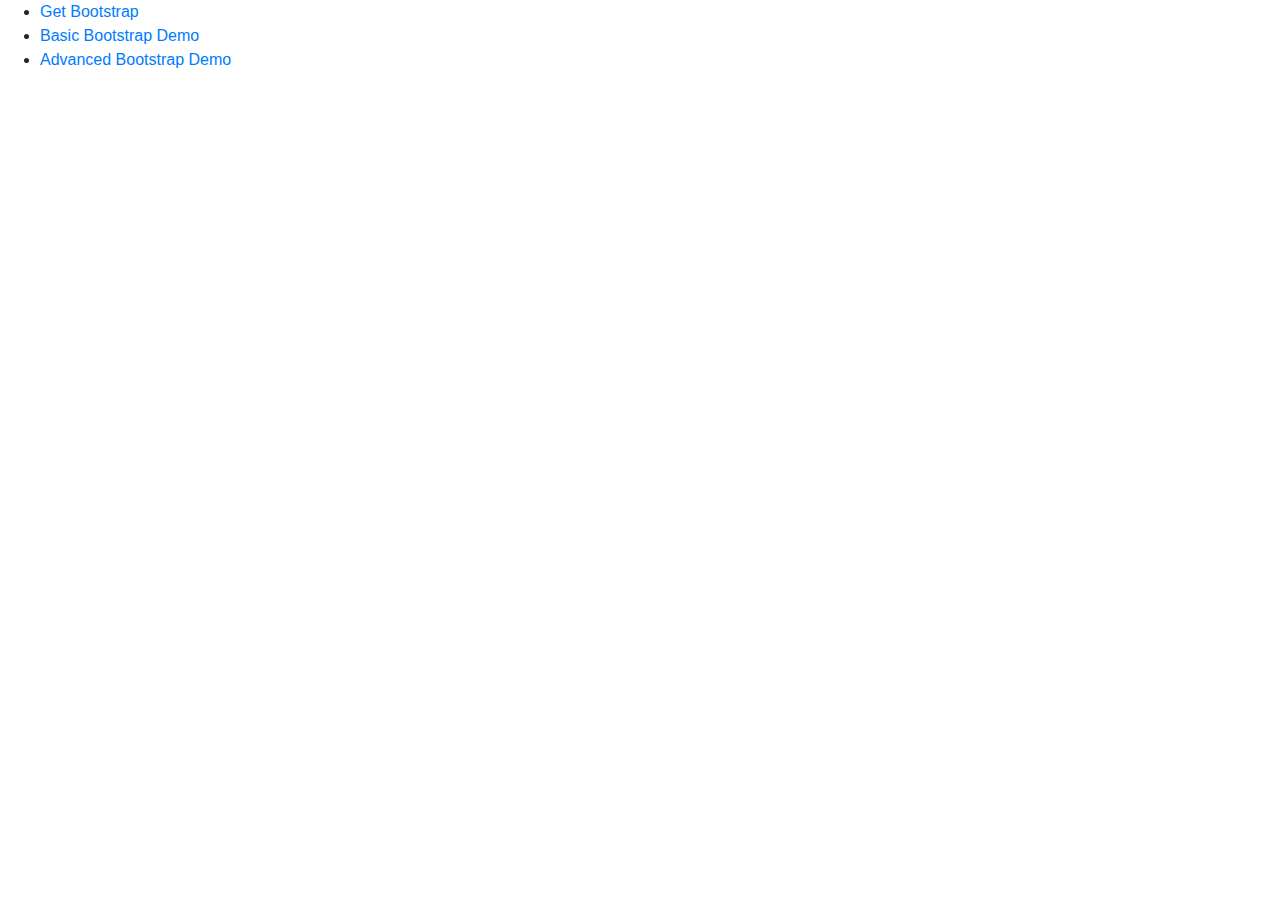
<file: index.html>
<!DOCTYPE html>
<html lang="en">

<head>
    <meta charset="UTF-8">
    <meta name="viewport" content="width=device-width, initial-scale=1.0">
    <meta http-equiv="X-UA-Compatible" content="ie=edge">
    <title>Bootstrap Demo Html Project</title>
    <link rel="stylesheet" href="https://stackpath.bootstrapcdn.com/bootstrap/4.3.1/css/bootstrap.min.css"
        integrity="sha384-ggOyR0iXCbMQv3Xipma34MD+dH/1fQ784/j6cY/iJTQUOhcWr7x9JvoRxT2MZw1T" crossorigin="anonymous">
    <script src="https://code.jquery.com/jquery-3.3.1.slim.min.js"
        integrity="sha384-q8i/X+965DzO0rT7abK41JStQIAqVgRVzpbzo5smXKp4YfRvH+8abtTE1Pi6jizo"
        crossorigin="anonymous"></script>
    <script src="https://cdnjs.cloudflare.com/ajax/libs/popper.js/1.14.7/umd/popper.min.js"
        integrity="sha384-UO2eT0CpHqdSJQ6hJty5KVphtPhzWj9WO1clHTMGa3JDZwrnQq4sF86dIHNDz0W1"
        crossorigin="anonymous"></script>
    <script src="https://stackpath.bootstrapcdn.com/bootstrap/4.3.1/js/bootstrap.min.js"
        integrity="sha384-JjSmVgyd0p3pXB1rRibZUAYoIIy6OrQ6VrjIEaFf/nJGzIxFDsf4x0xIM+B07jRM"
        crossorigin="anonymous"></script>
</head>

<body>
    <ul>
        <li><a href="https://getbootstrap.com/">Get Bootstrap</a></li>
        <li><a href="basic.html">Basic Bootstrap Demo</a></li>
        <li><a href="advanced.html">Advanced Bootstrap Demo</a></li>
    </ul>
</body>

</html>
</file>
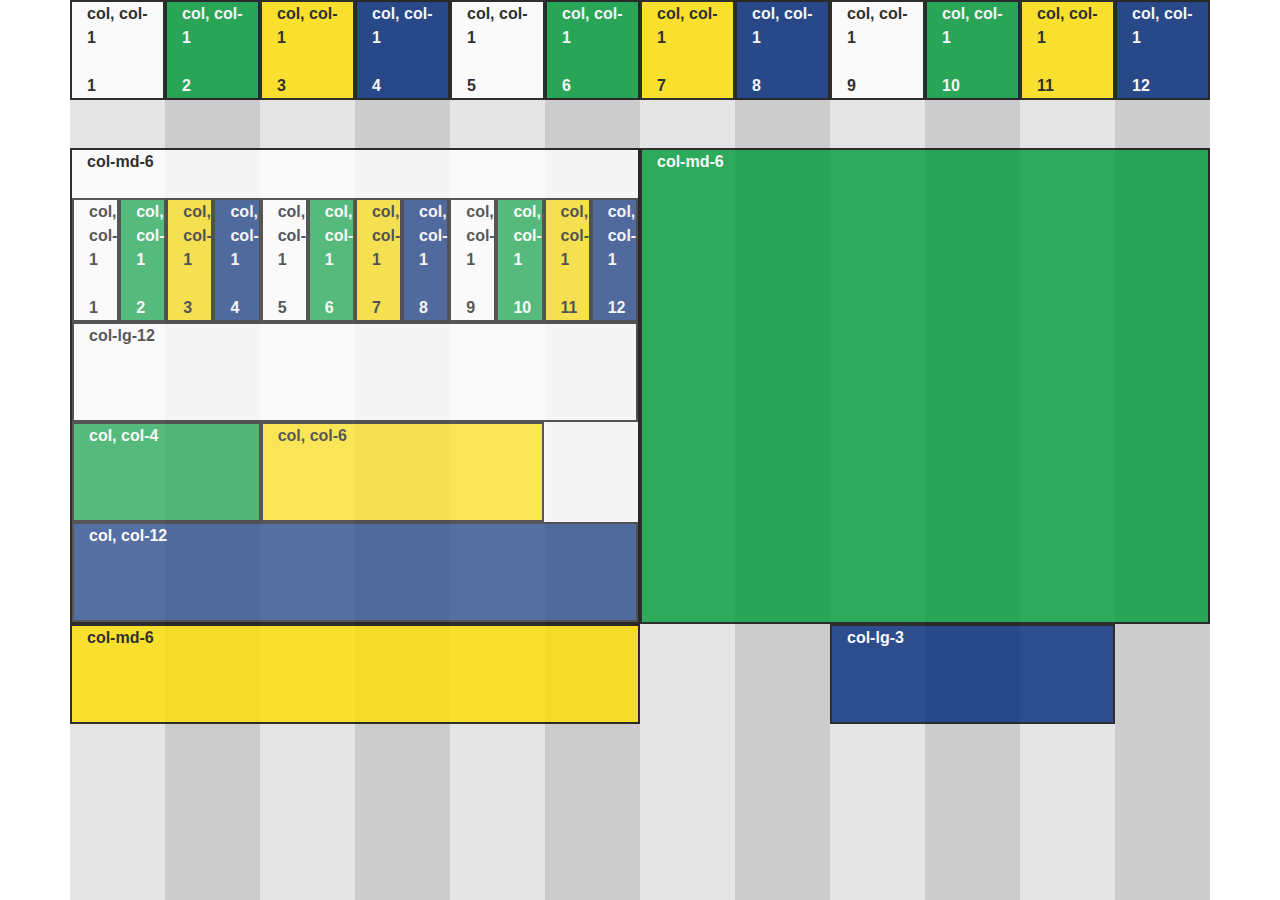
<file: advanced.html>
<!DOCTYPE html>
<html lang="en">

<head>
    <meta charset="UTF-8">
    <meta name="viewport" content="width=device-width, initial-scale=1.0">
    <meta http-equiv="X-UA-Compatible" content="ie=edge">
    <title>Basic Bootstrap Demo</title>
    <link rel="stylesheet" href="https://stackpath.bootstrapcdn.com/bootstrap/4.3.1/css/bootstrap.min.css"
        integrity="sha384-ggOyR0iXCbMQv3Xipma34MD+dH/1fQ784/j6cY/iJTQUOhcWr7x9JvoRxT2MZw1T" crossorigin="anonymous">
    <script src="https://code.jquery.com/jquery-3.3.1.slim.min.js"
        integrity="sha384-q8i/X+965DzO0rT7abK41JStQIAqVgRVzpbzo5smXKp4YfRvH+8abtTE1Pi6jizo"
        crossorigin="anonymous"></script>
    <script src="https://cdnjs.cloudflare.com/ajax/libs/popper.js/1.14.7/umd/popper.min.js"
        integrity="sha384-UO2eT0CpHqdSJQ6hJty5KVphtPhzWj9WO1clHTMGa3JDZwrnQq4sF86dIHNDz0W1"
        crossorigin="anonymous"></script>
    <script src="https://stackpath.bootstrapcdn.com/bootstrap/4.3.1/js/bootstrap.min.js"
        integrity="sha384-JjSmVgyd0p3pXB1rRibZUAYoIIy6OrQ6VrjIEaFf/nJGzIxFDsf4x0xIM+B07jRM"
        crossorigin="anonymous"></script>
    <script src="scripts/display-active.js" defer></script>
    <link rel="stylesheet" href="css/basic-style.css" />
</head>

<body>
    <div class="backdrop">
        <div class="container">
            <div class="row backdrop-cell-wrapper">
                <div></div>
                <div></div>
                <div></div>
                <div></div>
                <div></div>
                <div></div>
                <div></div>
                <div></div>
                <div></div>
                <div></div>
                <div></div>
                <div></div>
            </div>
        </div>
    </div>
    <div class="container">
        <div class="row">
            <div class="col col-1">1</div>
            <div class="col col-1">2</div>
            <div class="col col-1">3</div>
            <div class="col col-1">4</div>
            <div class="col col-1">5</div>
            <div class="col col-1">6</div>
            <div class="col col-1">7</div>
            <div class="col col-1">8</div>
            <div class="col col-1">9</div>
            <div class="col col-1">10</div>
            <div class="col col-1">11</div>
            <div class="col col-1">12</div>
        </div>
        <br>
        <br>
        <div class="row">

            <div class="col col-12 col-md-6">
                <div class="row">
                    <div class="col col-1">1</div>
                    <div class="col col-1">2</div>
                    <div class="col col-1">3</div>
                    <div class="col col-1">4</div>
                    <div class="col col-1">5</div>
                    <div class="col col-1">6</div>
                    <div class="col col-1">7</div>
                    <div class="col col-1">8</div>
                    <div class="col col-1">9</div>
                    <div class="col col-1">10</div>
                    <div class="col col-1">11</div>
                    <div class="col col-1">12</div>
                </div>
                <div class="row test">
                    <div class="col col-1 col-xs-2 col-lg-12"></div>
                    <div class="col col-4"></div>
                    <div class="col col-6"></div>
                    <div class="col col-12"></div>
                </div>
            </div>
            <div class="col col-12 col-md-6"></div>
            <div class="col col-12 col-md-6"></div>
            <div class="col col-12 col-md-6 col-lg-3 offset-lg-2"></div>
        </div>

    </div>
</body>

</html>
</file>
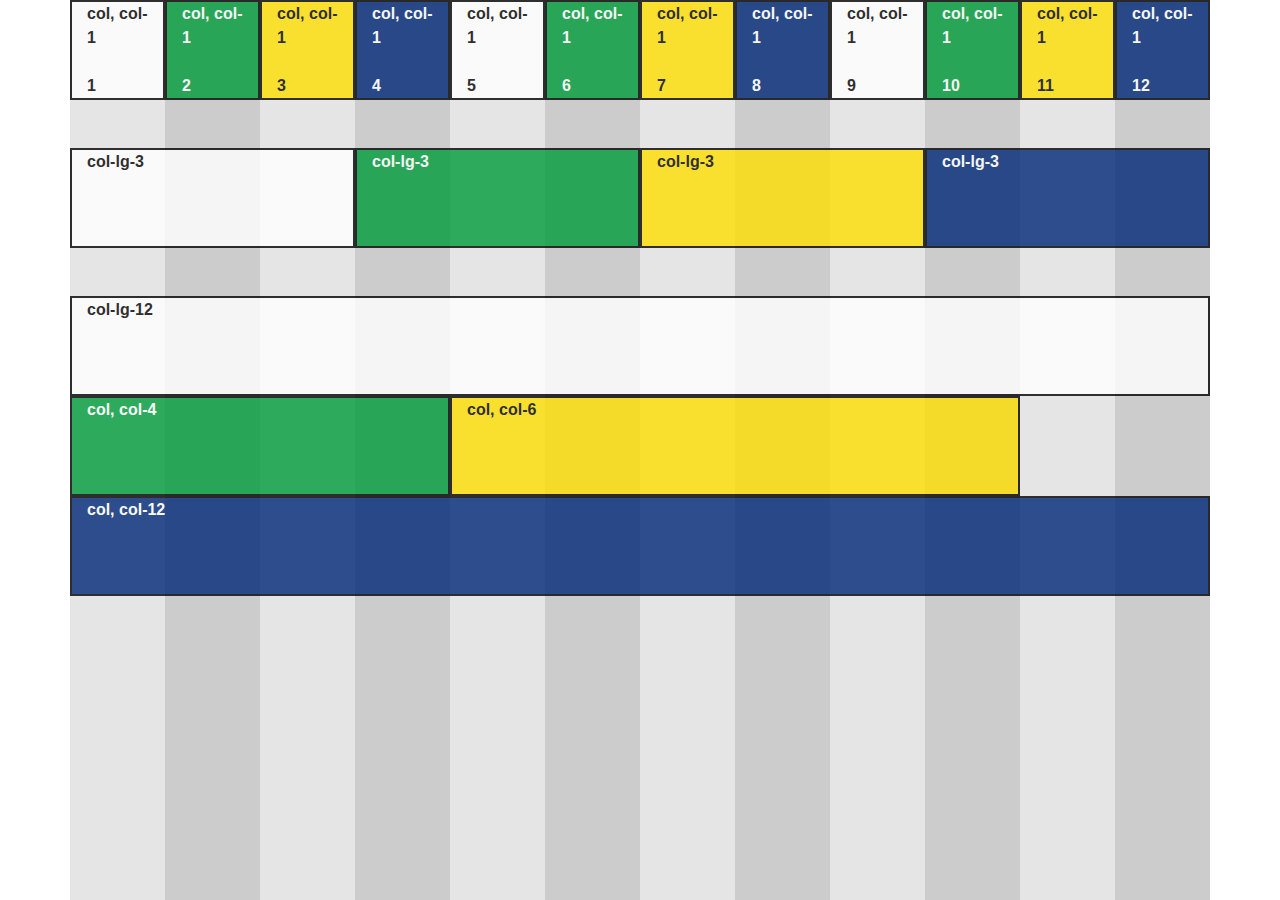
<file: basic.html>
<!DOCTYPE html>
<html lang="en">

<head>
    <meta charset="UTF-8">
    <meta name="viewport" content="width=device-width, initial-scale=1.0">
    <meta http-equiv="X-UA-Compatible" content="ie=edge">
    <title>Basic Bootstrap Demo</title>
    <link rel="stylesheet" href="https://stackpath.bootstrapcdn.com/bootstrap/4.3.1/css/bootstrap.min.css"
        integrity="sha384-ggOyR0iXCbMQv3Xipma34MD+dH/1fQ784/j6cY/iJTQUOhcWr7x9JvoRxT2MZw1T" crossorigin="anonymous">
    <script src="https://code.jquery.com/jquery-3.3.1.slim.min.js"
        integrity="sha384-q8i/X+965DzO0rT7abK41JStQIAqVgRVzpbzo5smXKp4YfRvH+8abtTE1Pi6jizo"
        crossorigin="anonymous"></script>
    <script src="https://cdnjs.cloudflare.com/ajax/libs/popper.js/1.14.7/umd/popper.min.js"
        integrity="sha384-UO2eT0CpHqdSJQ6hJty5KVphtPhzWj9WO1clHTMGa3JDZwrnQq4sF86dIHNDz0W1"
        crossorigin="anonymous"></script>
    <script src="https://stackpath.bootstrapcdn.com/bootstrap/4.3.1/js/bootstrap.min.js"
        integrity="sha384-JjSmVgyd0p3pXB1rRibZUAYoIIy6OrQ6VrjIEaFf/nJGzIxFDsf4x0xIM+B07jRM"
        crossorigin="anonymous"></script>
    <script src="scripts/display-active.js" defer></script>
    <link rel="stylesheet" href="css/basic-style.css" />
</head>

<body>
    <div class="backdrop">
        <div class="container">
            <div class="row backdrop-cell-wrapper">
                <div></div>
                <div></div>
                <div></div>
                <div></div>
                <div></div>
                <div></div>
                <div></div>
                <div></div>
                <div></div>
                <div></div>
                <div></div>
                <div></div>
            </div>
        </div>
    </div>
    <div class="container">
        <div class="row">
            <div class="col col-1">1</div>
            <div class="col col-1">2</div>
            <div class="col col-1">3</div>
            <div class="col col-1">4</div>
            <div class="col col-1">5</div>
            <div class="col col-1">6</div>
            <div class="col col-1">7</div>
            <div class="col col-1">8</div>
            <div class="col col-1">9</div>
            <div class="col col-1">10</div>
            <div class="col col-1">11</div>
            <div class="col col-1">12</div>
        </div>
        <br>
        <br>
        <div class="row">
            <div class="col col-12 col-md-6 col-lg-3"></div>
            <div class="col col-12 col-md-6 col-lg-3"></div>
            <div class="col col-12 col-md-6 col-lg-3"></div>
            <div class="col col-12 col-md-6 col-lg-3"></div>
        </div>
        <br>
        <br>
        <div class="row test">
            <div class="col col-1 col-xs-2 col-lg-12"></div>
            <div class="col col-4"></div>
            <div class="col col-6"></div>
            <div class="col col-12"></div>
        </div>
    </div>
</body>

</html>
</file>
<file: css/basic-style.css>
.backdrop{
    position: fixed;
    z-index: 0;
    height: 100%;
    width: 100%;
}
.backdrop-cell-wrapper div{
    height: 100vh;
    width: 8.33333%;
}
.backdrop-cell-wrapper div:nth-child(2n-1){
    background-color: rgba(0,0,0,0.1);
}
.backdrop-cell-wrapper div:nth-child(2n){
    background-color: rgba(0,0,0,0.2);
}
.col {
    border: black 2px solid;
    font-weight: bold;
    min-height: 100px;
    background-color: white;
    color: black;
    z-index: 1;
    opacity: .8;
}
.col:nth-child(4n-2){
    background-color: #009C3B;
    color: white;
}
.col:nth-child(4n-1){
    background-color: #FFDF00;
    color: black;
}
.col:nth-child(4n){
    background-color: #002776;
    color: white;
}
</file>
